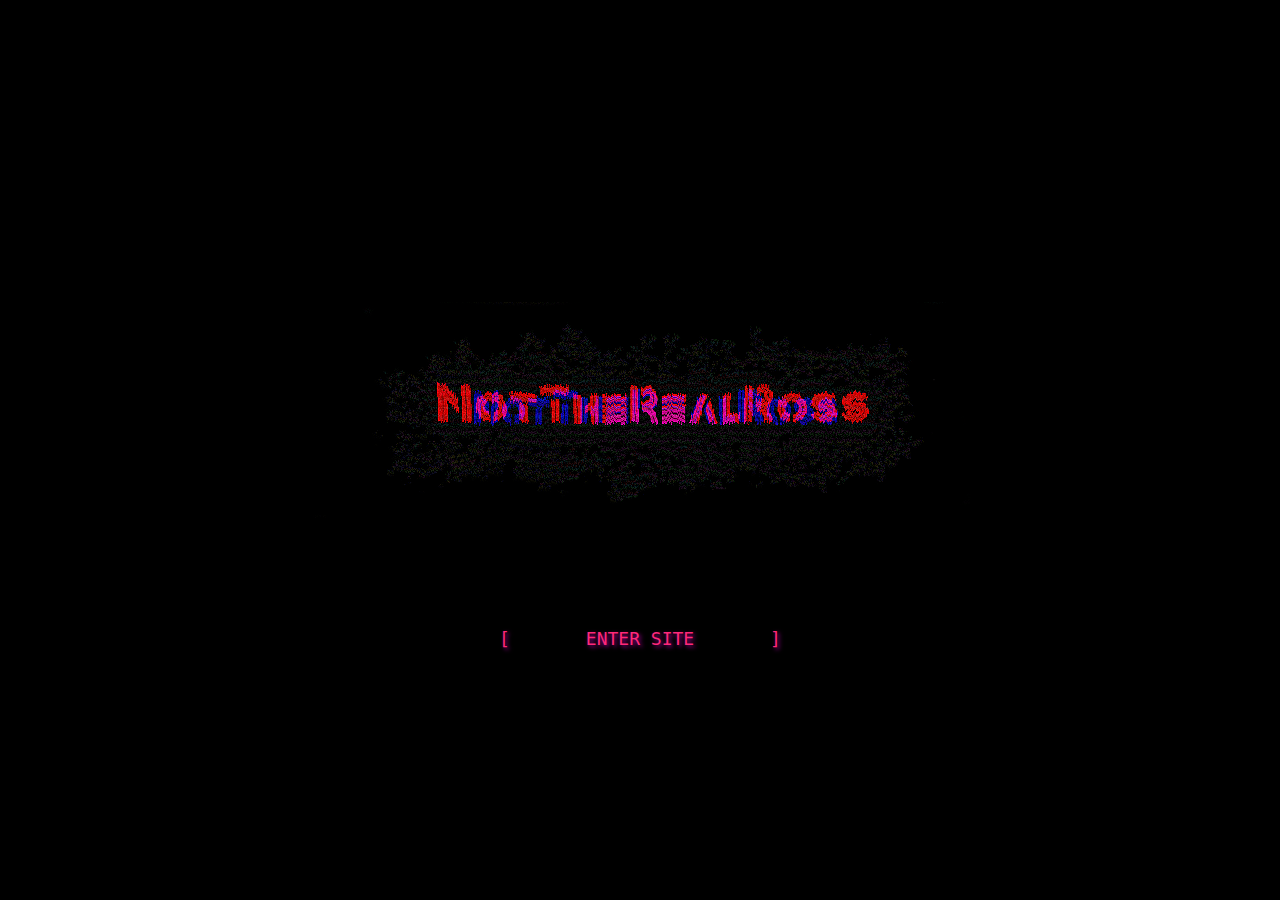
<file: index.html>
<!DOCTYPE html>
<html lang="en">
  <head>
    <meta charset="utf-8" />
    <meta name="viewport" content="width=device-width, initial-scale=1.0" />
    <link
      rel="icon"
      type="image/x-icon"
      href="/Images/neco_arc_emote_by_a_ngl_dfazbuy.png"
    />
    <link rel="stylesheet" href="css/base.css" />
    <link rel="stylesheet" href="css/components.css" />
    <link rel="stylesheet" href="css/layouts.css" />
    <link rel="stylesheet" href="css/page-landing.css" />
    <title>Landing Page</title>
  </head>

  <body class ="landing-page">
    <div class="img-text">
      <img src="Images/ELogo.png" alt="Main intro Image" />
    </div>

    <div class="para1">
      <a href="home.html">
        <pre>[       ENTER SITE       ]</pre>
      </a>
    </div>
  </body>
</html>
</file>
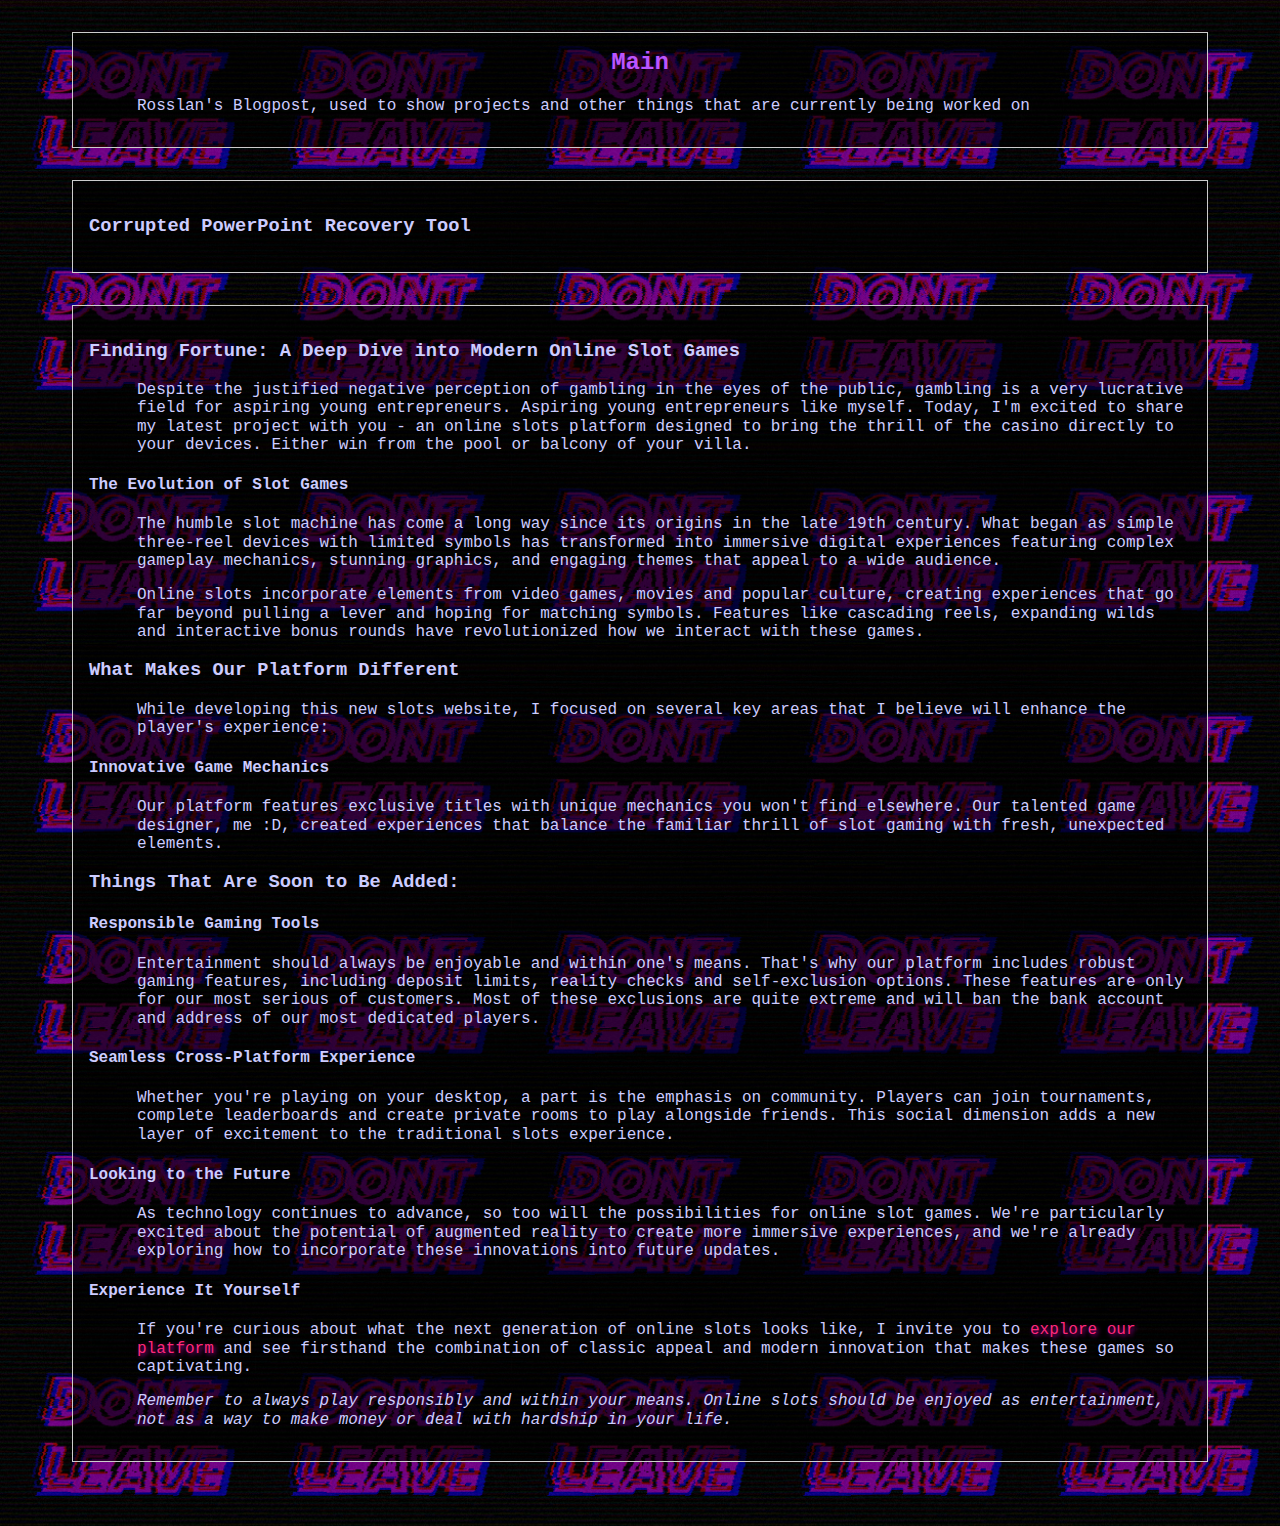
<file: home.html>
<!DOCTYPE html>
<html lang="en">
  <head>
    <meta charset="UTF-8" />
    <meta name="viewport" content="width=device-width, initial-scale=1.0" />
    <meta name="description" content="Main page of my personal website" />
    <link
      rel="icon"
      type="image/x-icon"
      href="/Images/neco_arc_emote_by_a_ngl_dfazbuy.png"
    />

    <link rel="stylesheet" href="css/base.css" />
    <link rel="stylesheet" href="css/components.css" />
    <link rel="stylesheet" href="css/layouts.css" />
    <link rel="stylesheet" href="css/page-homes.css" />
    <title>Main Page</title>
  </head>

  <body class="home-page" id="bg" >
    <div class="container">
      <div>
        <div class="col-md-6">
          <div class="blog-post">
            <h2>Main</h2>
            <p>Rosslan's Blogpost, used to show projects and other things that are currently being worked on</p>
          </div>
        </div>
        <div class="col-md-6">
          <div class="blog-post">
            <h3>Corrupted PowerPoint Recovery Tool</h3>
            <p></p>
        

          </div>
        </div>
        <div class="col-md-6">
          <div class="blog-post">
            <h3>Finding Fortune: A Deep Dive into Modern Online Slot Games</h3>
            <p>Despite the justified negative perception of gambling in the eyes of the public, gambling is a very lucrative field for aspiring young entrepreneurs. Aspiring young entrepreneurs like myself. Today, I'm excited to share my latest project with you - an online slots platform designed to bring the thrill of the casino directly to your devices. Either win from the pool or balcony of your villa.</p>
            <h4>The Evolution of Slot Games</h4>
            <p>The humble slot machine has come a long way since its origins in the late 19th century. What began as simple three-reel devices with limited symbols has transformed into immersive digital experiences featuring complex gameplay mechanics, stunning graphics, and engaging themes that appeal to a wide audience.</p>
            <p>Online slots incorporate elements from video games, movies and popular culture, creating experiences that go far beyond pulling a lever and hoping for matching symbols. Features like cascading reels, expanding wilds and interactive bonus rounds have revolutionized how we interact with these games.</p>
            <h3>What Makes Our Platform Different</h3>
            <p>While developing this new slots website, I focused on several key areas that I believe will enhance the player's experience:</p>
            <h4>Innovative Game Mechanics</h4>
            <p>Our platform features exclusive titles with unique mechanics you won't find elsewhere. Our talented game designer, me :D, created experiences that balance the familiar thrill of slot gaming with fresh, unexpected elements.</p>
            <h3>Things That Are Soon to Be Added:</h3>
            <h4>Responsible Gaming Tools</h4>
            <p>Entertainment should always be enjoyable and within one's means. That's why our platform includes robust gaming features, including deposit limits, reality checks and self-exclusion options. These features are only for our most serious of customers. Most of these exclusions are quite extreme and will ban the bank account and address of our most dedicated players.</p>
            <h4>Seamless Cross-Platform Experience</h4>
            <p>Whether you're playing on your desktop, a part is the emphasis on community. Players can join tournaments, complete leaderboards and create private rooms to play alongside friends. This social dimension adds a new layer of excitement to the traditional slots experience.</p>
            <h4>Looking to the Future</h4>
            <p>As technology continues to advance, so too will the possibilities for online slot games. We're particularly excited about the potential of augmented reality to create more immersive experiences, and we're already exploring how to incorporate these innovations into future updates.</p>
            <h4>Experience It Yourself</h4>
            <p>If you're curious about what the next generation of online slots looks like, I invite you to <a href="https://rosslan.dev/SlotsJsWebsite/">explore our platform</a> and see firsthand the combination of classic appeal and modern innovation that makes these games so captivating.</p>
            <p><em>Remember to always play responsibly and within your means. Online slots should be enjoyed as entertainment, not as a way to make money or deal with hardship in your life.</em></p>
          </div>
        </div>
      </div>
    </div>
  </body>
</html>
</file>
<file: css/components.css>
/*This file contains reusable UI components*/

/*Blog post component*/

.blog-post {
    border:1px solid #ccc;
    padding: 1rem;
    margin-bottom: 1rem;

}

.blog-post h2 {
    margin-top: 0;
}

/*Buttom components*/
.btn-primary {
    background-color: #007bff;
    color:#fff;
    text-decoration: none;
    padding: 5px 10px;
    border-radius: 5px;
    display: inline-block;
}

.btn-primary:hover {
    background-color: #0056b3;
}

/*Form components*/
fieldset {
    padding: 0.35em 0.75em 0.625em;
}

legend {
    box-sizing: border-box;
    color: inherit;
    display: table;
    max-width: 100%;
    padding: 0;
    white-space: normal;
}

progress {
    vertical-align: baseline;
}

textarea {
    overflow: auto;
}

[type="checkbox"],
[type="radio"] {
    box-sizing: border-box;
    padding: 0;
}

[type ="number"]::-webkit-inner-spin-button,
[type="number"]::-webkit-outer-spin-button {
    height: auto;
}

[type="search"]::-webkit-search-decoration{
    -webkit-appearance: none;
}

::-webkit-file-upload-button{
    -webkit-appearance: button;
    font: inherit;
}

details {
    display: block;
}

template {
    display:none;
}
</file>
<file: css/layouts.css>
/*This css file contains page layouts and grid systems*/

/*Main container layout*/

.container {
    padding: 1rem;
    max-width: 1200px;
    margin: 0 auto;
    width: 100%;
    box-sizing: border-box;
    background-color: transparent;
}

/*Grid columns*/
.col-md-6 {
    width: 100%;
    margin-bottom: 1rem;
    background-color: transparent;

}

/*Flew layout helpers*/
.flex-column {
    display:flex;
    flex-direction: column;
}

/*Text alignments*/
.text-center{
    text-align:center;
}

/*Common layout elements*/
.para1 {
    text-align: center;
    width: 100%;
    padding: 1rem;
}

/*Image containters*/

.img-text{
    padding:2rem;
    text-align: center;
    width: 100%;
    box-sizing: border-box;
    display:flex;
    justify-content: center;
    align-items: center;
}

/*Site text containers*/
.site-text {
    padding:2px;
    color: #bb55ff;
    text-align: center;
}

/*Responsive layouts*/

@media screen and (min-width:  768px) {
    .container {
        padding:2rem;
    }
    .col-md-6{
        width:calc(50%-1rem);
        display: inline-block;
        vertical-align: top;
    }
}
</file>
<file: css/page-landing.css>
/*This page is specific to the landing page*/

/*Landing page body specific styles*/

body.landing-page {
    background-color: #000000;
    background-size: cover;
    background-position: center;
    background-repeat: no-repeat;
    display: flex;
    flex-direction: column;
    overflow-x: hidden;
    overflow-y: hidden;
}

/*Landing page specific font sizes*/

.landing-page pre {
    font-size: clamp(14px, 2vw, 18px);
  }
  
/* Landing page specific image styles */
.landing-page img {
    margin-top: 30vh;
    margin-bottom: 5vh;
    max-width: 99vw;
    width: auto;
    height: auto;
    object-fit: contain;
}
  
/* Media queries for landing page */
@media screen and (max-width: 768px) {
    .landing-page .img-text {
      padding: 1rem;
    }
    
    .landing-page img {
      max-width: 95vw;
      margin-top: 20vh;
    }
}
</file>
<file: css/page-homes.css>
/*This css page is specific to the home page*/

/* Home page specific body styles */

body {
    background-color: #000000;  
    background-image: url("/Images/DontLeaveBackground.png");
    background-repeat: round repeat;
    background-size: contain; /* Changed from 'contain' to match the second image */

  }
  
.center-main-paragraph {
  text-align: center;
}

#bg {
  background-size: auto;
}

.home-page .container{
    background-color: transparent;
}
  

.home-page .blog-post {
    background-color: rgba(0, 0, 0, 0.589); 
    border: 1px solid #ccc;
}
  

.home-page .blog-post h2 {
    color: #bb55ff; 
}
  
.home-page .blog-post p {
    color: #ccccff; 
}

@media screen and (max-width: 768px) {
    body {
      background-size: 0.25em ;
      
    }
}
</file>
<file: css/base.css>
/*This css file containts the base resets, typography and core elements*/

/*Resets and basic layout */

html {
    line-height: 1.15;
    -webkit-text-size-adjust: 100%;
}

body {
    margin: 0;
    padding: 0;
    font-family: Mono, consolas, monospace, sans-serif;
    color: #ccccff;
    word-break: normal;
    overflow-wrap: anywhere;
    min-height: 100vh;

  }

/*Typography*/

h1 {
    font-size: 2em;
    margin:0.67m 0;
}

h2{
    text-align: center;
    margin-top: 0;
}

p {
    padding-left: 3em;
}

pre {
    font-family: monospace, monospace;
    font-size: 1em;
    white-space: pre-wrap; /*Added this so tha it prevents overflow on mobile apps*/
}

/*text formatting*/
b, strong {
    font-weight: bolder;
}

small {
    font-size: 80%;
}

sub,sup {
    font-size: 75%;
    line-height: 0;
    position: relative;
    vertical-align: baseline;
}

sub{
    bottom: -0.25em;
}

sup {
    top: -0.5em;
}

/*Links */
a {
    color: #ff287a;
    text-shadow:2px 2px 4px #990091;
    text-decoration: none;
    background-color: black;
}

a:visited {
    text-decoration: line-through;
}

/*Images*/

img {
    border-style: none;
    max-width: 100%;
    height:auto;
    display:block;
}

/*Form elements*/
button, 
input, 
optgroup, 
select, 
textarea {
    font-family: inherit;
    font-size: 100%;
    line-height: 1.15;
    margin: 0;
}

button, input {
    overflow: visible;
}

button, select {
    text-transform: none;
}

button::-moz-focus-inner,
[type="button"]::-moz-focus-inner,
[type="reset"]::-moz-focus-inner,
[type="submit"]::-moz-focus-inner {
    outline: 1px dotted ButtonText;
}

/*Utilities*/
[hidden] {
    display: none;
}

/*Basic box model utilties*/

* {
    box-sizing: border-box;
}

hr {
    box-sizing: content-box;
    height:0;
    overflow: visible;
}
</file>
